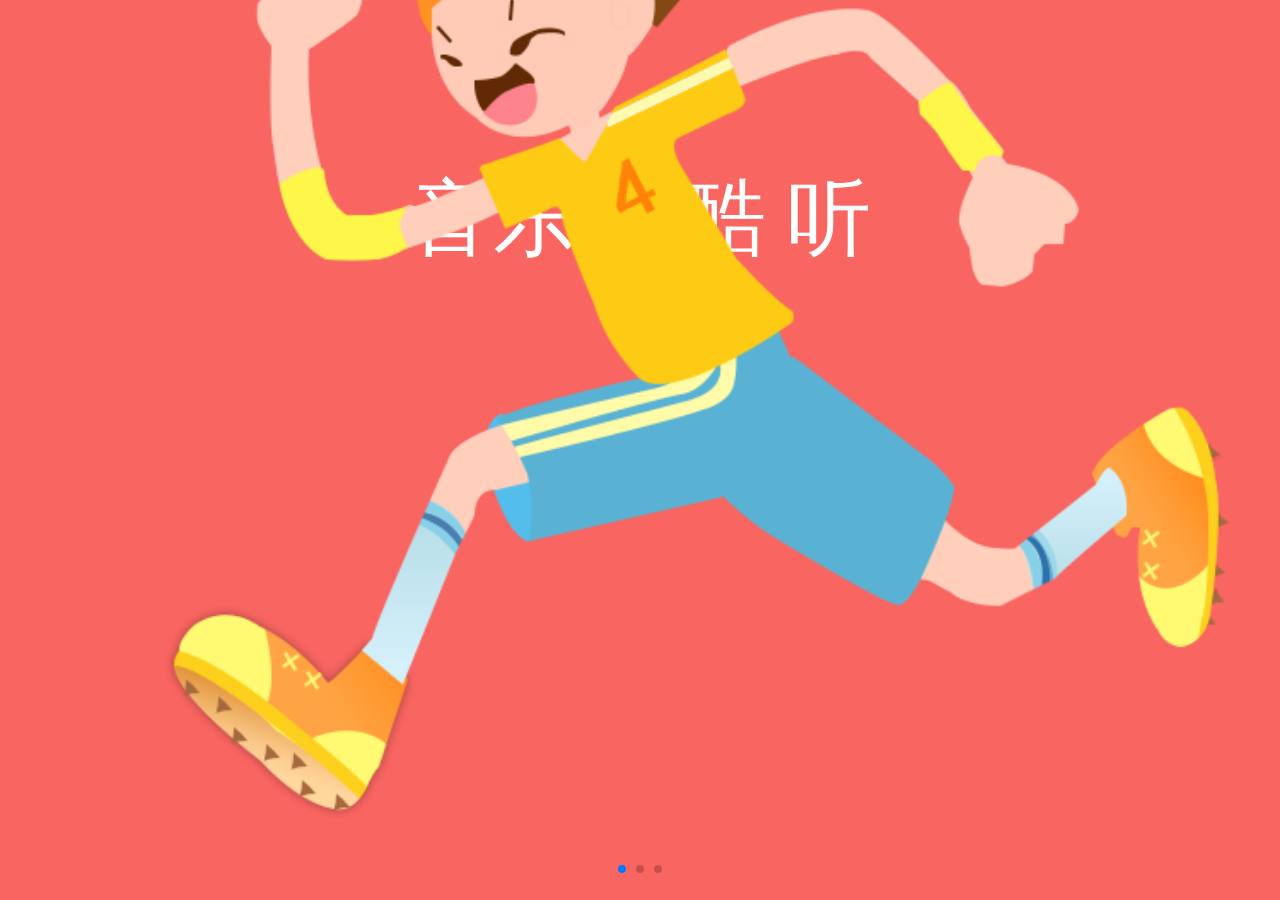
<file: yingdao.html>
<!DOCTYPE html>
<html>
	<head>
		<meta charset="UTF-8">
		<meta name="viewport" content="width=device-width,initial-scale=1,minimum-scale=1,maximum-scale=1,user-scalable=no" />
		<title>引导页</title>
		<link rel="stylesheet" href="css/swiper.min.css" />
		<link rel="stylesheet" href="css/animate.css" />
		<link rel="stylesheet" href="css/yingdao.css" />
		<script src="js/zepto.js"></script>
		<script src="js/swiper.jquery.min.js"></script>
		<!--<script src="js/swiper.animate1.0.2.min.js"></script>-->
		<script src="js/swiper.animate-twice.min.js"></script>
	</head>
	<body>
		<div class="swiper-container">
			<div class="swiper-wrapper">
				<div class="swiper-slide">
					<img class="bg2 ani" data-slide-in="at 400 from bounceInDown use swing during 500" data-slide-out="at 1000 to bounce use swing during 1500 force" src="img/bg2.png" alt=""/>
					<div class="text">
						<span class="ani" data-slide-in="at 500 from bounceInLeft use swing during 500" data-slide-out="at 0 to bounce use swing during 1500">音乐</span>
						<span class="ani" data-slide-in="at 1300 from bounceInDown use swing during 500" data-slide-out="at 0 to bounce use swing during 1500 force">跑酷</span>
						<span  class="ani" data-slide-in="at 1000 from bounceInDown use swing during 500" data-slide-out="at 0 to bounce use swing during 1500">听</span>
					</div>
				</div>
				<div class="swiper-slide">
					<p class="text1 ani" data-slide-in="at 800 from pulse use swing during 1000">最大的</p>
					<p class="text2 ani" data-slide-in="at 1200 from pulse use swing during 1000">原创音乐社区</p>
					<img class="bg3 ani" data-slide-in="at 100 from bounceInDown use swing during 500" data-slide-out="at 500 to swing use swing during 500 force" src="img/bg3.png" alt="" />
					<img class="bg4 ani" data-slide-in="at 300 from bounceInRight use swing during 1000" src="img/bg4.png" alt="" />
					<img class="bg5 ani" data-slide-in="at 800 from fadeInUp use swing during 500" src="img/bg5.png" alt="" />
					<img class="bg6 ani"  data-slide-in="at 800 from fadeInUp use swing during 500" src="img/bg6.png" alt="" />
				</div>
				<div class="swiper-slide">
					<p class="text1 ani" data-slide-in="at 800 from pulse use swing during 1000">等你来战</p>
					<p class="text2 ani" data-slide-in="at 1200 from pulse use swing during 1000">百万量电台</p>
					<img class="bg7 ani" data-slide-in="at 100 from rubberBand use swing during 500" src="img/bg7.png" alt="" />
					<img class="bg8 ani" data-slide-in="at 300 from bounceInLeft use swing during 1000" src="img/bg8.png" alt="" />
					<img class="bg9 ani" data-slide-in="at 300 from bounceInRight use swing during 1000" src="img/bg9.png" alt="" />
					<img class="bg5 ani" data-slide-in="at 800 from fadeInUp use swing during 500" src="img/bg5.png" alt="" />
					<img class="bg6 ani"  data-slide-in="at 800 from fadeInUp use swing during 500" src="img/bg6.png" alt="" />
				</div>
			</div>
			 <div class="swiper-pagination"></div>
		</div>
	</body>
	<script>
		window.onload = function(){
			function resize(origin,type){
				type = type||"x";
				if(type=="x"){
					var widths = document.documentElement.clientWidth;
					var scale = widths/origin*100+"px";
				}else if(type=="y"){
					var heights = document.documentElement.clientHeight;
					var scale = heights/origin*100+"px";
				}
				document.getElementsByTagName("html")[0].style.fontSize = scale;
			}
			resize(1334,"y");
			var mySwiper = new Swiper('.swiper-container',{
pagination : '.swiper-pagination',
             onInit: function(swiper){ //Swiper2.x的初始化是onFirstInit
    swiperAnimateCache(swiper); //隐藏动画元素 
    swiperAnimate(swiper); //初始化完成开始动画
  }, 
  onSlideChangeEnd: function(swiper){ 
    swiperAnimate(swiper); //每个slide切换结束时也运行当前slide动画
  } 
})
		}
	</script>
</html>
</file>
<file: css/yingdao.css>
html,body{
	width:100%;
	height:100%;
	padding:0;
	margin:0;
}
.box{
	height:100%;
	background:red;
}
.swiper-container{
	width:100%;
	height:100%;
}
.swiper-wrapper .swiper-slide:nth-child(1){
	background:url(../img/bg1.jpg);
	background-size:cover;
}
.bg2{
	position:absolute;
	bottom:0;
	width:100%;
	margin-bottom:1.17rem;
}
.text{
	margin-top:2.4rem;
	font-family: "华文新魏";
	font-size:1.24rem;
	text-align:center;
	color:#fff;
}
.text span{
	display:inline-block;
	padding:0;
}
.swiper-wrapper .swiper-slide:nth-child(2){
	background:url(../img/bg2.jpg);
	background-size:cover;
}
.bg3{
	position:absolute;
	bottom:0;
	margin-bottom:1rem;
	margin-left:1.18rem;
	width:5.11rem;
	height:9.1rem;
}
.bg4{
	width:100%;
	position:absolute;
	top:6.67rem;
	z-index:1;
}
.bg5,.bg6{
	width:100%;
	position:absolute;
	bottom:0;
}
p{
	margin:0;
	padding:0;
}
.text1{
	text-align: center;
	font-size:0.72rem;
	font-family: "苹方";
	margin-top:1rem;
	color:#fff;
}
.text2{
	text-align: center;
	font-size:0.48rem;
	font-family: "苹方";
	margin-top:0.17rem;
	color:#fff;
}
.swiper-wrapper .swiper-slide:nth-child(3){
	background:url(../img/bg2.jpg);
	background-size:cover;
}
.bg7{
	width:100%;
	margin-bottom:1rem;
}
.bg8{
	width:3.80rem;
	height:3.44rem;
	position:absolute;
	left:0;
	bottom:6.05rem;
}
.bg9{
	width:3.47rem;
	height:2.63rem;
	position:absolute;
	right:0;
	bottom:6.05rem;
}
</file>
